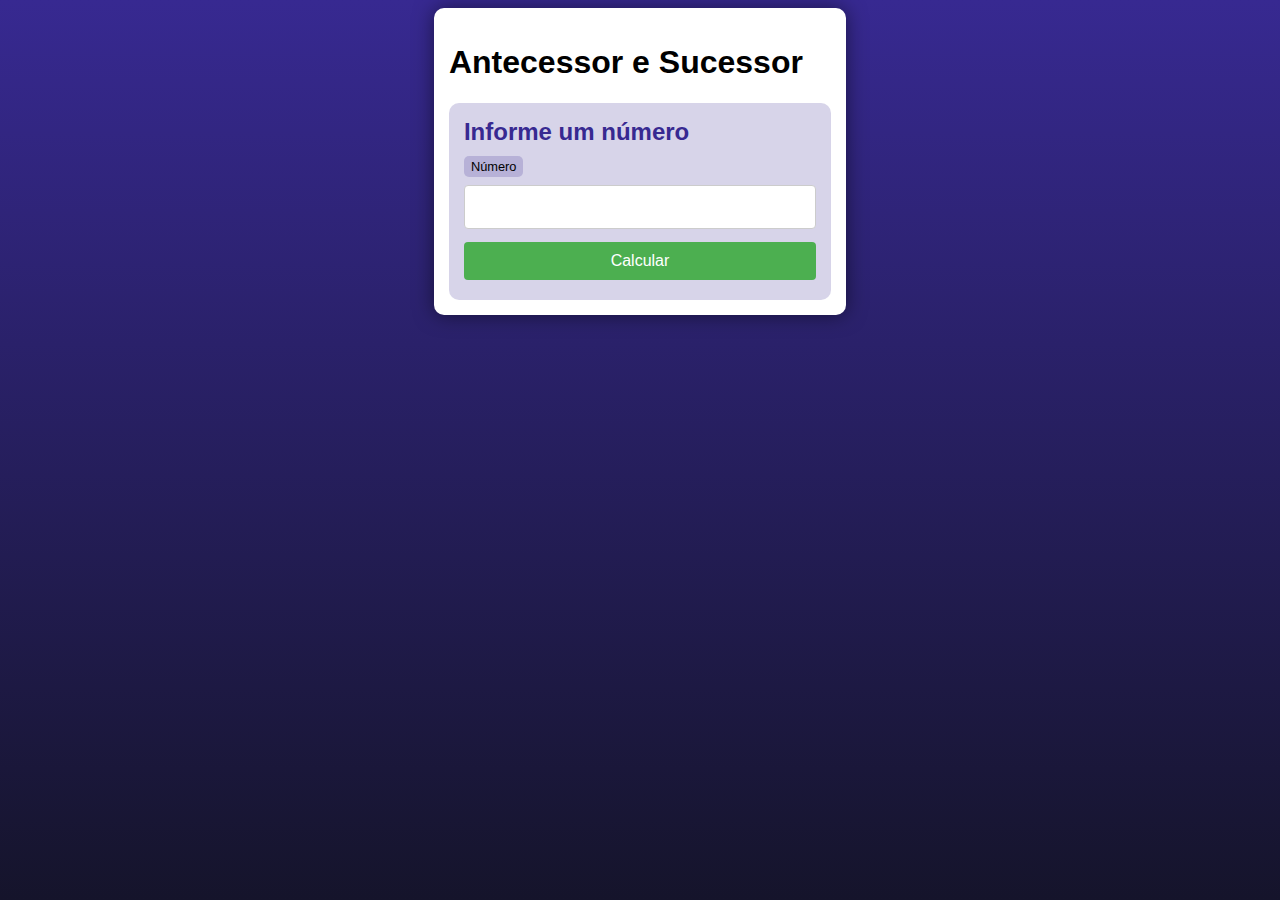
<file: cursophp/desafios/desafio1-antecessorEsucessor/index.html>
<!DOCTYPE html>
<html lang="en">
<head>
    <meta charset="UTF-8">
    <meta name="viewport" content="width=device-width, initial-scale=1.0">
    <title>Antecessor e Sucessor</title>
    <link rel="stylesheet" href="style.css">
</head>
<body>
    <main>    
        <h1>Antecessor e Sucessor</h1>
        <form action="cad.php" method="get">
            <h2>Informe um número</h2>
            <label for="labelNumero">Número</label>
            <input type="text" name="numero" id="idnumero">
            <input type="submit" value="Calcular">
        </form>
    </main>
</body>
</html>
</file>
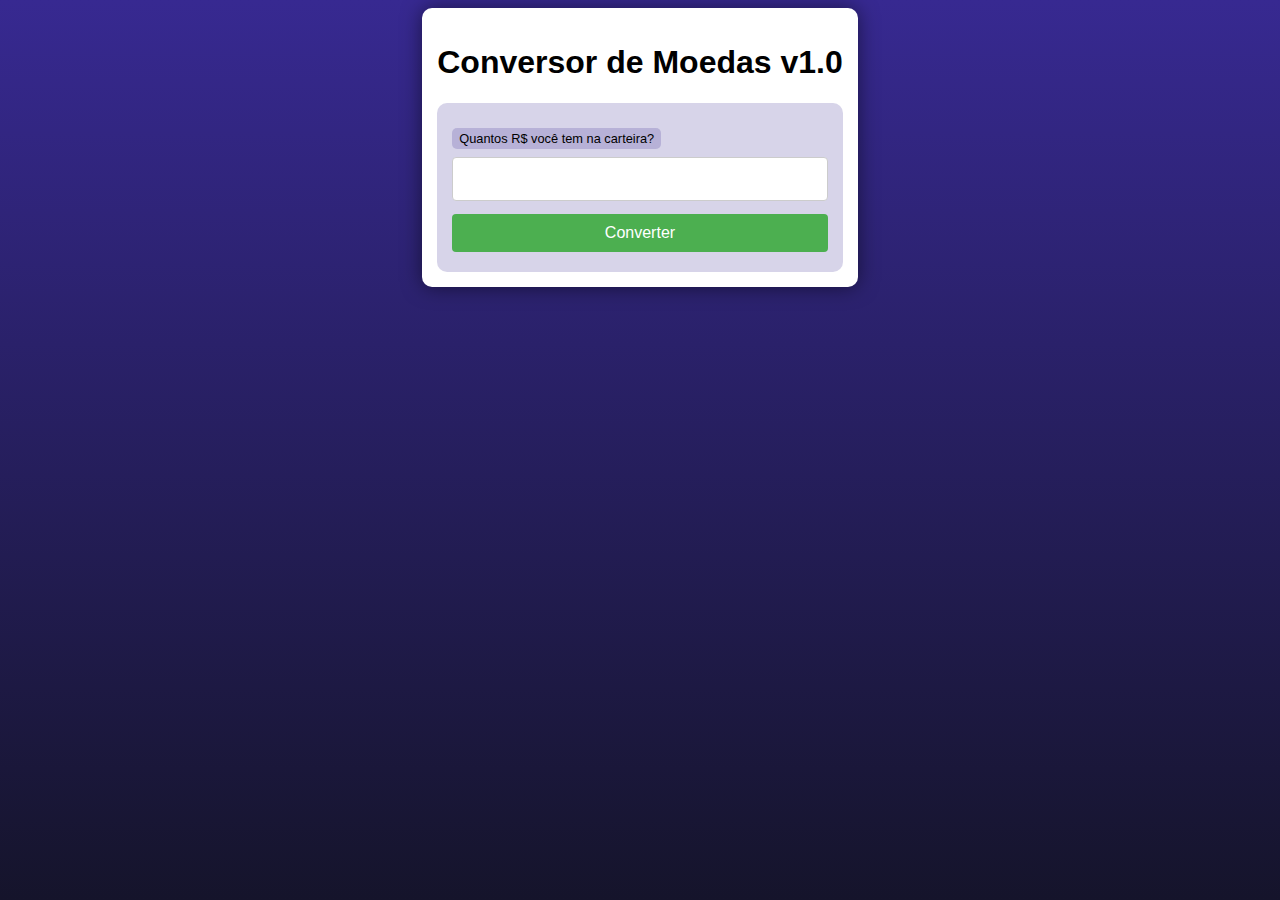
<file: cursophp/desafios/desafio3-conversorDeMoedas1/index.html>
<!DOCTYPE html>
<html lang="en">
<head>
    <meta charset="UTF-8">
    <meta name="viewport" content="width=device-width, initial-scale=1.0">
    <title>Conversor de Moedas</title>
    <link rel="stylesheet" href="style.css">
</head>
<body>
    <main>
        <h1>Conversor de Moedas v1.0</h1>
        <form action="conversor.php" method="get">
            <label for="conversor">Quantos R$ você tem na carteira?</label>
            <input type="number" name="dinheiro" id="iddinheiro" step"0.01">
            <input type="submit" value="Converter">
        </form>
    </main>
</body>
</html>
</file>
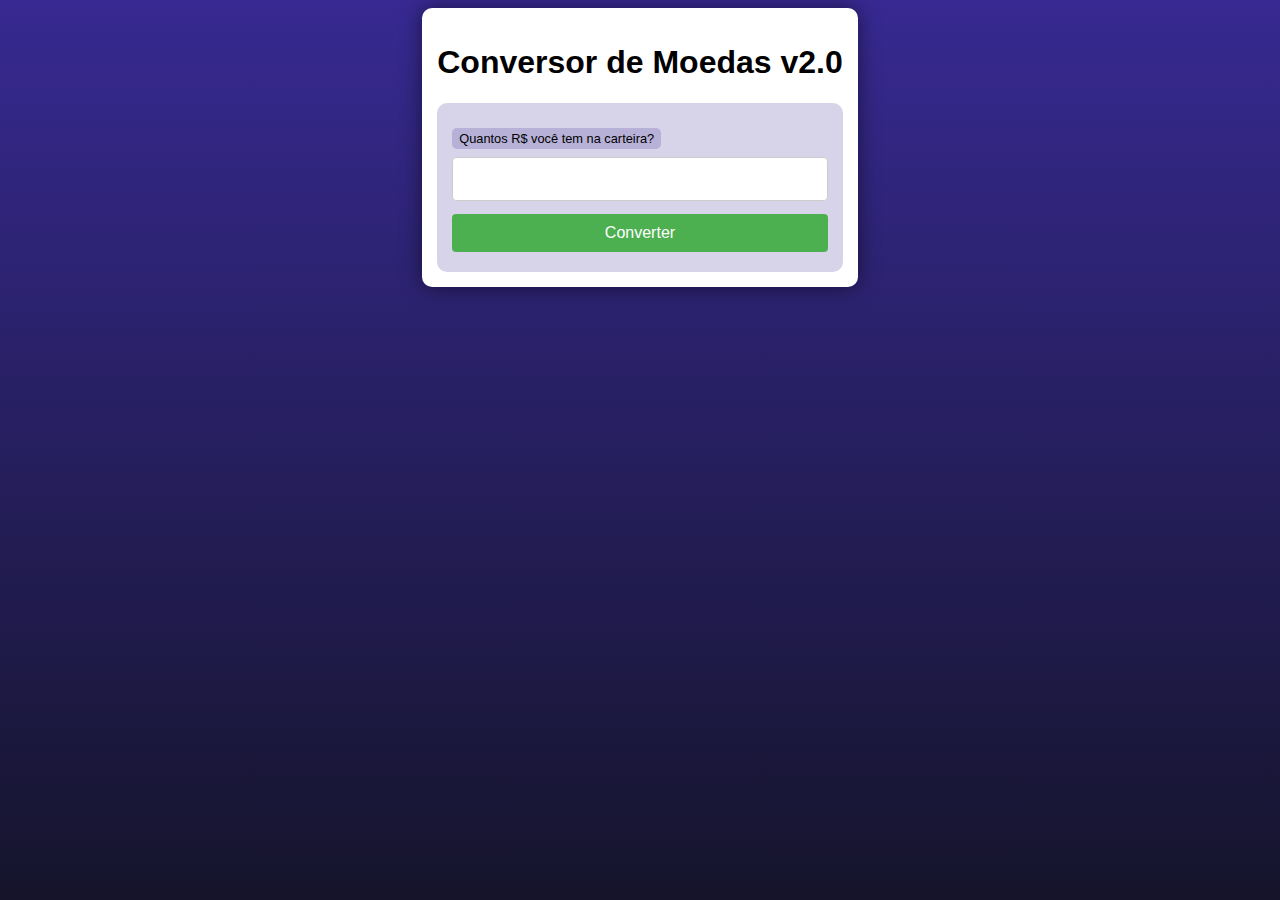
<file: cursophp/desafios/desafio4-conversorDeMoedas2/index.html>
<!DOCTYPE html>
<html lang="en">
<head>
    <meta charset="UTF-8">
    <meta name="viewport" content="width=device-width, initial-scale=1.0">
    <title>Conversor de Moedas V2.0</title>
    <link rel="stylesheet" href="style.css">
</head>
<body>
    <main>
        <h1>Conversor de Moedas v2.0</h1>
        <form action="conversor.php" method="get">
            <label for="conversor">Quantos R$ você tem na carteira?</label>
            <input type="number" name="real" id="idreal" step"0.01">
            <input type="submit" value="Converter">
        </form>
    </main>
</body>
</html>
</file>
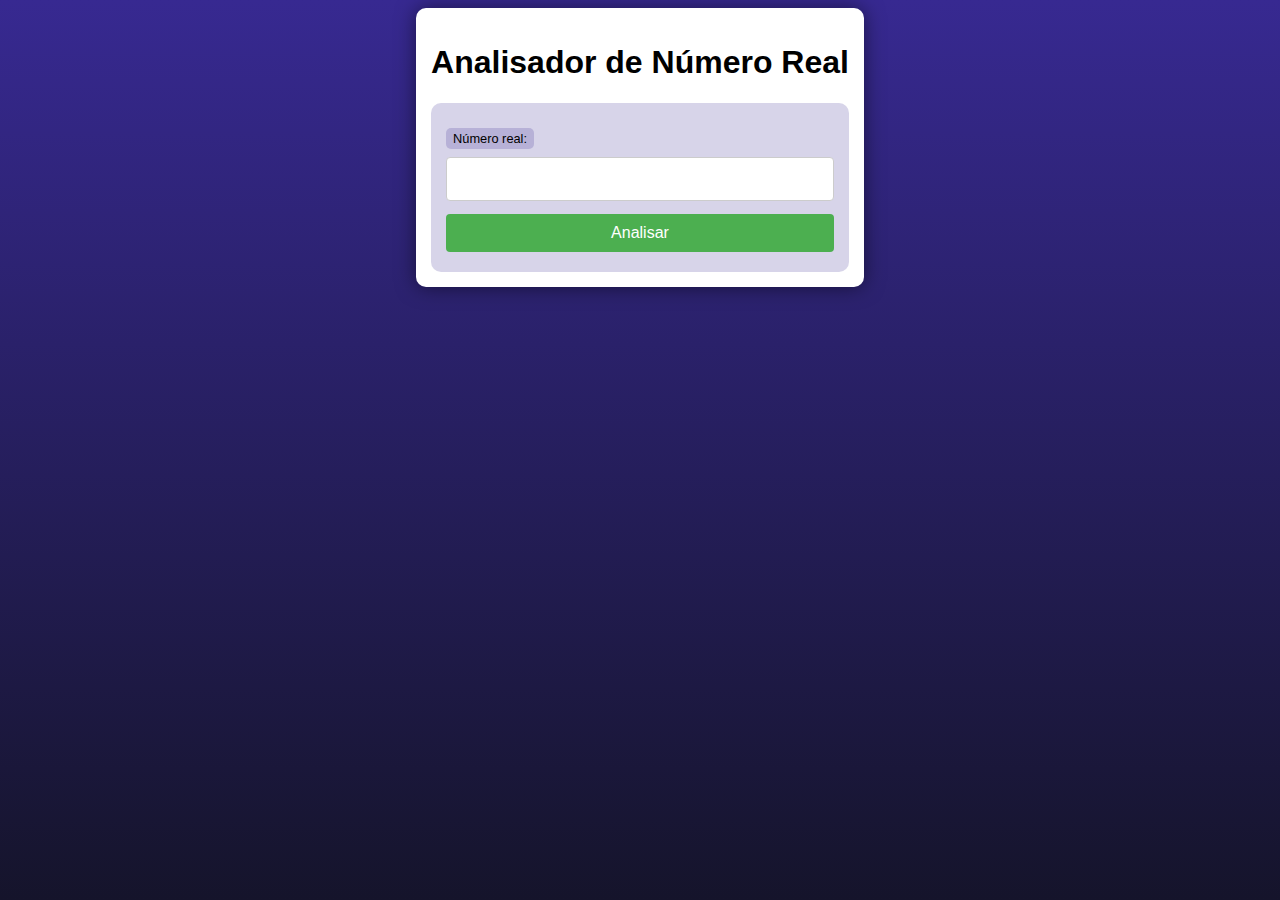
<file: cursophp/desafios/desafio5-analisandoUmNumeroReal/index.html>
<!DOCTYPE html>
<html lang="en">
<head>
    <meta charset="UTF-8">
    <meta name="viewport" content="width=device-width, initial-scale=1.0">
    <title>Analisador de Número Real</title>
    <link rel="stylesheet" href="style.css">
</head>
<body>
    <main>
        <h1>Analisador de Número Real</h1>
        <form action="numero_real.php" method="post"> <!-- usei post para testar, mas poderia ter sido get -->
            <label for="numero_real">Número real:</label>
            <input type="text" name="numero" id="idnumero" step"0.001">
            <input type="submit" value="Analisar">
        </form>
    </main>
</body>
</html>
</file>
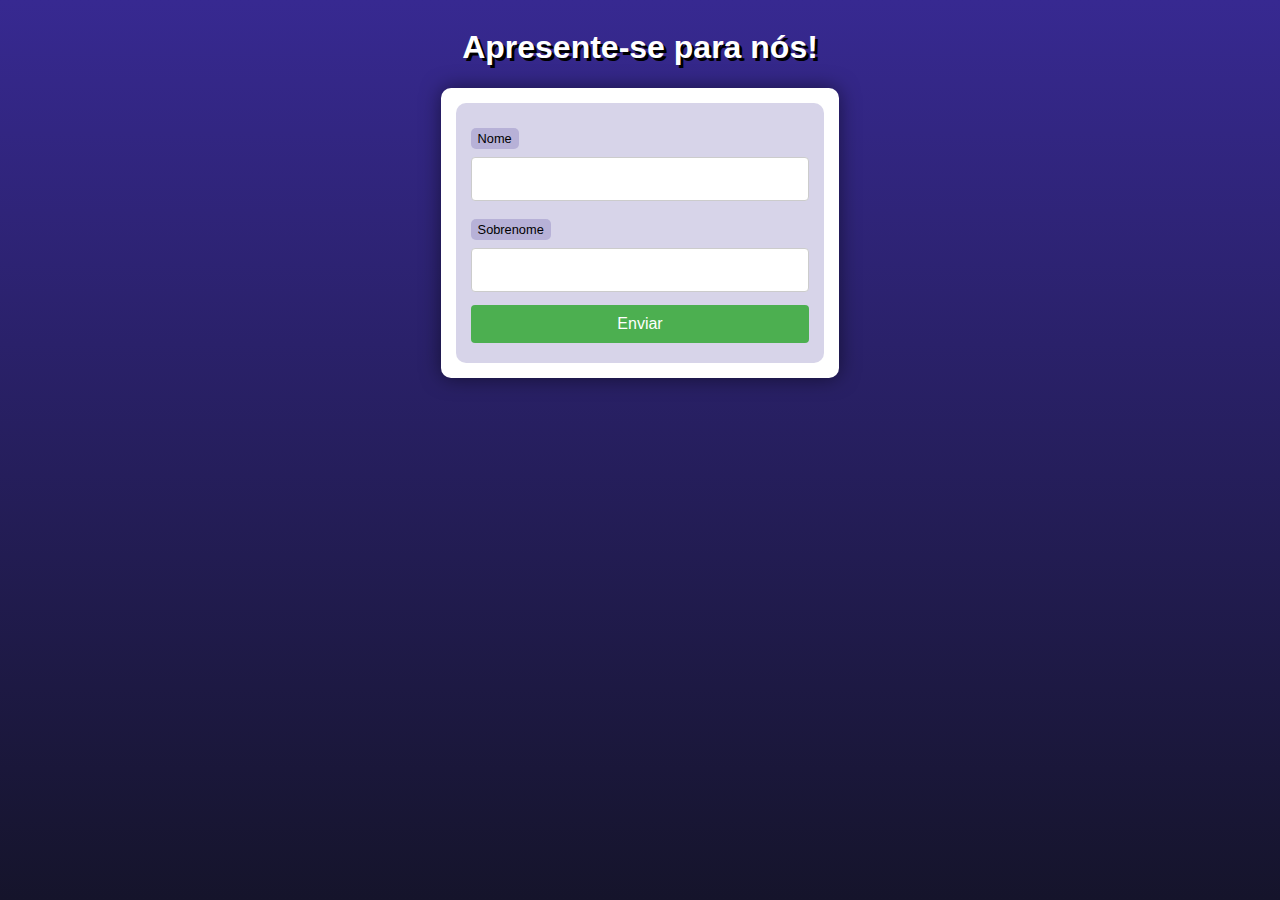
<file: cursophp/exercicios_teoria/ex006 (obtendo dados de formulários), ex 004 do Guanabara/index.html>
<!DOCTYPE html>
<html lang="en">
<head>
    <meta charset="UTF-8">
    <meta name="viewport" content="width=device-width, initial-scale=1.0">
    <title>Interação com Formulários</title>
    <link rel="stylesheet" href="style.css">
</head>
<body>
    <header>
        <h1>Apresente-se para nós!</h1>
    </header>
    <section>
        <!--Método get e post-->
        <form action="cad.php" method="get"> <!--o action é o arquivo php-->
            <label for="nome">Nome</label>
            <input type="text" name="nome" id="idnome"> <!--name vamos usar para php e id é mais utilizado para javascript -->
            <label for="sobrenome">Sobrenome</label>
            <input type="text" name="sobrenome" id="idsobrenome">
            <input type="submit" value="Enviar">
        </form>
    </section>

</body>
</html>
</file>
<file: cursophp/desafios/desafio1-antecessorEsucessor/style.css>
@charset "UTF-8";

* {
    font-family: Verdana, Geneva, Tahoma, sans-serif;
    box-sizing: border-box;
}

/* ELEMENTOS DA INTERFACE */

body {
    background-color: #15142b;
    background-image: linear-gradient(180deg, #372991, #15142b);
    background-repeat: no-repeat;
    background-position: center center;
    background-size: cover;
    background-attachment: fixed;

    display: flex;
    flex-direction: column;
    flex-wrap: nowrap;
    justify-content: center;
    align-items: center;
}

header, main, section, article {
    max-width: 700px;
}

header > h1 {
    color: white;
    text-shadow: 3px 3px 0px black;
}

main, section, article {
    background-color: white;
    padding: 15px;
    margin-bottom: 20px;
    border-radius: 10px;
    box-shadow: 0px 0px 20px rgba(0, 0, 0, 0.502);
}

footer {
    display: block;
    width: 100vw;
    background-color: #291f6c;
    color: white;
    text-align: center;
    margin-top: auto;
    padding: 5px;
}

p {
    text-align: justify;
    line-height: 1.5em;
}

h2, h3, h4 {
    color: #372991;
    margin: 0 0 10px 0;
}

a {
    color: #15142b;
    background-color: rgba(55, 41, 145, 0.1);
    padding: 0 3px;
    font-weight: 600;
    text-decoration: none;
    border-bottom: .5px dotted #372991;
}

a:hover {
    color: #372991;
    border-bottom: 1px solid #372991;
}

/* TABELAS E LISTAS */

table {
    min-width: 400px;
    border-spacing: 0px;
    border: 0.5px solid #372991;
    margin: 10px auto;
}

table th {
    background-color: #372991;
    color: white;
    padding: 5px;
    text-align: left;
}

table td {
    padding: 5px;
}

table tr {
    background-color: rgba(55, 41, 145, 0.05);
}

table tr:nth-child(odd) {
    background-color: rgba(55, 41, 145, 0.3);
}

table.divisao {
    border: 1px solid white;
}

table.divisao td {
    background-color: white;
    padding: 20px;
    text-align: center;
    font-size: 2.5em;
}

table.divisao  tr:nth-child(1) td:nth-child(2) {
    border-bottom: 3px solid black;
    border-left: 3px solid black;
}

table.divisao tr:nth-child(2) td:nth-child(2) {
    border-left: 3px solid black;
}

table.divisao tr:nth-child(2) td:nth-child(1) {
    text-decoration: underline;
}

ul > li::marker {
    color: #372991;
}

/* ELEMENTOS DE FORMULÁRIO */

form {
    background-color: rgba(55, 41, 145, 0.2);
    padding: 15px;
    border-radius: 10px;
}

form label {
    display: block;
    width: fit-content;
    font-size: 0.8em;
    font-weight: 100;
    background-color: rgba(55, 41, 145, 0.2);
    padding: 3px 7px;
    margin-top: 10px;
    margin-bottom: 0px;
    border-radius: 5px;
}

input[type=text], [type=number], select, input[type=date], input[type=date], input[type=datetime], input[type=email], input[type=month], input[type=password], input[type=range], input[type=tel], input[type=time], input[type=week] {
    width: 100%;
    padding: 12px 20px;
    font-size: 1em;
    margin: 8px 0;
    display: inline-block;
    border: 1px solid #ccc;
    border-radius: 4px;
    box-sizing: border-box;
}
  
input[type=submit] {
    width: 100%;
    background-color: #4CAF50;
    font-size: 1em;
    color: white;
    padding: 10px 20px;
    margin: 5px 0;
    border: none;
    border-radius: 4px;
    cursor: pointer;
}
  
input[type=submit]:hover {
    background-color: #45a049;
}

input[type=reset] {
    width: 100%;
    background-color: #eb9903;
    font-size: 1em;
    color: white;
    padding: 10px 20px;
    margin: 5px 0;
    border: none;
    border-radius: 4px;
    cursor: pointer;
}

input[type=reset]:hover {
    background-color: #c27013;
}

input[type=button], button {
    width: 100%;
    background-color: #372991;
    font-size: 1em;
    color: white;
    padding: 10px 20px;
    margin: 5px 0;
    border: none;
    border-radius: 4px;
    cursor: pointer;
}

input[type=button]:hover, button:hover {
    background-color: #291f6c;
}

fieldset {
    border: 0.5px dotted #372991;
}

fieldset > legend {
    font-size: 0.8em;
    font-weight: 100;
    background-color: rgba(55, 41, 145, 0.2);
    padding: 3px 7px;
    border-radius: 5px;
}

input[type=radio] + label, input[type=checkbox] + label {
    display: inline-block;
    font-size: 1em;
    background-color: rgba(0, 0, 0, 0);
}
</file>
<file: cursophp/desafios/desafio3-conversorDeMoedas1/style.css>
@charset "UTF-8";

* {
    font-family: Verdana, Geneva, Tahoma, sans-serif;
    box-sizing: border-box;
}

/* ELEMENTOS DA INTERFACE */

body {
    background-color: #15142b;
    background-image: linear-gradient(180deg, #372991, #15142b);
    background-repeat: no-repeat;
    background-position: center center;
    background-size: cover;
    background-attachment: fixed;

    display: flex;
    flex-direction: column;
    flex-wrap: nowrap;
    justify-content: center;
    align-items: center;
}

header, main, section, article {
    max-width: 700px;
}

header > h1 {
    color: white;
    text-shadow: 3px 3px 0px black;
}

main, section, article {
    background-color: white;
    padding: 15px;
    margin-bottom: 20px;
    border-radius: 10px;
    box-shadow: 0px 0px 20px rgba(0, 0, 0, 0.502);
}

footer {
    display: block;
    width: 100vw;
    background-color: #291f6c;
    color: white;
    text-align: center;
    margin-top: auto;
    padding: 5px;
}

p {
    text-align: justify;
    line-height: 1.5em;
}

h2{
    color: black;
    margin: 0 0 10px 0;
    font-size: 13px;
}

h3, h4 {
    color: #372991;
    margin: 0 0 10px 0;
}

a {
    color: #15142b;
    background-color: rgba(55, 41, 145, 0.1);
    padding: 0 3px;
    font-weight: 600;
    text-decoration: none;
    border-bottom: .5px dotted #372991;
}

a:hover {
    color: #372991;
    border-bottom: 1px solid #372991;
}

/* TABELAS E LISTAS */

table {
    min-width: 400px;
    border-spacing: 0px;
    border: 0.5px solid #372991;
    margin: 10px auto;
}

table th {
    background-color: #372991;
    color: white;
    padding: 5px;
    text-align: left;
}

table td {
    padding: 5px;
}

table tr {
    background-color: rgba(55, 41, 145, 0.05);
}

table tr:nth-child(odd) {
    background-color: rgba(55, 41, 145, 0.3);
}

table.divisao {
    border: 1px solid white;
}

table.divisao td {
    background-color: white;
    padding: 20px;
    text-align: center;
    font-size: 2.5em;
}

table.divisao  tr:nth-child(1) td:nth-child(2) {
    border-bottom: 3px solid black;
    border-left: 3px solid black;
}

table.divisao tr:nth-child(2) td:nth-child(2) {
    border-left: 3px solid black;
}

table.divisao tr:nth-child(2) td:nth-child(1) {
    text-decoration: underline;
}

ul > li::marker {
    color: #372991;
}

/* ELEMENTOS DE FORMULÁRIO */

form {
    background-color: rgba(55, 41, 145, 0.2);
    padding: 15px;
    border-radius: 10px;
}

form label {
    display: block;
    width: fit-content;
    font-size: 0.8em;
    font-weight: 100;
    background-color: rgba(55, 41, 145, 0.2);
    padding: 3px 7px;
    margin-top: 10px;
    margin-bottom: 0px;
    border-radius: 5px;
}

input[type=text], [type=number], select, input[type=date], input[type=date], input[type=datetime], input[type=email], input[type=month], input[type=password], input[type=range], input[type=tel], input[type=time], input[type=week] {
    width: 100%;
    padding: 12px 20px;
    font-size: 1em;
    margin: 8px 0;
    display: inline-block;
    border: 1px solid #ccc;
    border-radius: 4px;
    box-sizing: border-box;
}
  
input[type=submit] {
    width: 100%;
    background-color: #4CAF50;
    font-size: 1em;
    color: white;
    padding: 10px 20px;
    margin: 5px 0;
    border: none;
    border-radius: 4px;
    cursor: pointer;
}
  
input[type=submit]:hover {
    background-color: #45a049;
}

input[type=reset] {
    width: 100%;
    background-color: #eb9903;
    font-size: 1em;
    color: white;
    padding: 10px 20px;
    margin: 5px 0;
    border: none;
    border-radius: 4px;
    cursor: pointer;
}

input[type=reset]:hover {
    background-color: #c27013;
}

input[type=button], button {
    width: 100%;
    background-color: #372991;
    font-size: 1em;
    color: white;
    padding: 10px 20px;
    margin: 5px 0;
    border: none;
    border-radius: 4px;
    cursor: pointer;
}

input[type=button]:hover, button:hover {
    background-color: #291f6c;
}

fieldset {
    border: 0.5px dotted #372991;
}

fieldset > legend {
    font-size: 0.8em;
    font-weight: 100;
    background-color: rgba(55, 41, 145, 0.2);
    padding: 3px 7px;
    border-radius: 5px;
}

input[type=radio] + label, input[type=checkbox] + label {
    display: inline-block;
    font-size: 1em;
    background-color: rgba(0, 0, 0, 0);
}
</file>
<file: cursophp/desafios/desafio4-conversorDeMoedas2/style.css>
@charset "UTF-8";

* {
    font-family: Verdana, Geneva, Tahoma, sans-serif;
    box-sizing: border-box;
}

/* ELEMENTOS DA INTERFACE */

body {
    background-color: #15142b;
    background-image: linear-gradient(180deg, #372991, #15142b);
    background-repeat: no-repeat;
    background-position: center center;
    background-size: cover;
    background-attachment: fixed;

    display: flex;
    flex-direction: column;
    flex-wrap: nowrap;
    justify-content: center;
    align-items: center;
}

header, main, section, article {
    max-width: 700px;
}

header > h1 {
    color: white;
    text-shadow: 3px 3px 0px black;
}

main, section, article {
    background-color: white;
    padding: 15px;
    margin-bottom: 20px;
    border-radius: 10px;
    box-shadow: 0px 0px 20px rgba(0, 0, 0, 0.502);
}

footer {
    display: block;
    width: 100vw;
    background-color: #291f6c;
    color: white;
    text-align: center;
    margin-top: auto;
    padding: 5px;
}

p {
    text-align: justify;
    line-height: 1.5em;
}

h2{
    color: black;
    margin: 0 0 10px 0;
    font-size: 13px;
}

h3, h4 {
    color: #372991;
    margin: 0 0 10px 0;
}

a {
    color: #15142b;
    background-color: rgba(55, 41, 145, 0.1);
    padding: 0 3px;
    font-weight: 600;
    text-decoration: none;
    border-bottom: .5px dotted #372991;
}

a:hover {
    color: #372991;
    border-bottom: 1px solid #372991;
}

/* TABELAS E LISTAS */

table {
    min-width: 400px;
    border-spacing: 0px;
    border: 0.5px solid #372991;
    margin: 10px auto;
}

table th {
    background-color: #372991;
    color: white;
    padding: 5px;
    text-align: left;
}

table td {
    padding: 5px;
}

table tr {
    background-color: rgba(55, 41, 145, 0.05);
}

table tr:nth-child(odd) {
    background-color: rgba(55, 41, 145, 0.3);
}

table.divisao {
    border: 1px solid white;
}

table.divisao td {
    background-color: white;
    padding: 20px;
    text-align: center;
    font-size: 2.5em;
}

table.divisao  tr:nth-child(1) td:nth-child(2) {
    border-bottom: 3px solid black;
    border-left: 3px solid black;
}

table.divisao tr:nth-child(2) td:nth-child(2) {
    border-left: 3px solid black;
}

table.divisao tr:nth-child(2) td:nth-child(1) {
    text-decoration: underline;
}

ul > li::marker {
    color: #372991;
}

/* ELEMENTOS DE FORMULÁRIO */

form {
    background-color: rgba(55, 41, 145, 0.2);
    padding: 15px;
    border-radius: 10px;
}

form label {
    display: block;
    width: fit-content;
    font-size: 0.8em;
    font-weight: 100;
    background-color: rgba(55, 41, 145, 0.2);
    padding: 3px 7px;
    margin-top: 10px;
    margin-bottom: 0px;
    border-radius: 5px;
}

input[type=text], [type=number], select, input[type=date], input[type=date], input[type=datetime], input[type=email], input[type=month], input[type=password], input[type=range], input[type=tel], input[type=time], input[type=week] {
    width: 100%;
    padding: 12px 20px;
    font-size: 1em;
    margin: 8px 0;
    display: inline-block;
    border: 1px solid #ccc;
    border-radius: 4px;
    box-sizing: border-box;
}
  
input[type=submit] {
    width: 100%;
    background-color: #4CAF50;
    font-size: 1em;
    color: white;
    padding: 10px 20px;
    margin: 5px 0;
    border: none;
    border-radius: 4px;
    cursor: pointer;
}
  
input[type=submit]:hover {
    background-color: #45a049;
}

input[type=reset] {
    width: 100%;
    background-color: #eb9903;
    font-size: 1em;
    color: white;
    padding: 10px 20px;
    margin: 5px 0;
    border: none;
    border-radius: 4px;
    cursor: pointer;
}

input[type=reset]:hover {
    background-color: #c27013;
}

input[type=button], button {
    width: 100%;
    background-color: #372991;
    font-size: 1em;
    color: white;
    padding: 10px 20px;
    margin: 5px 0;
    border: none;
    border-radius: 4px;
    cursor: pointer;
}

input[type=button]:hover, button:hover {
    background-color: #291f6c;
}

fieldset {
    border: 0.5px dotted #372991;
}

fieldset > legend {
    font-size: 0.8em;
    font-weight: 100;
    background-color: rgba(55, 41, 145, 0.2);
    padding: 3px 7px;
    border-radius: 5px;
}

input[type=radio] + label, input[type=checkbox] + label {
    display: inline-block;
    font-size: 1em;
    background-color: rgba(0, 0, 0, 0);
}
</file>
<file: cursophp/desafios/desafio5-analisandoUmNumeroReal/style.css>
@charset "UTF-8";

* {
    font-family: Verdana, Geneva, Tahoma, sans-serif;
    box-sizing: border-box;
}

/* ELEMENTOS DA INTERFACE */

body {
    background-color: #15142b;
    background-image: linear-gradient(180deg, #372991, #15142b);
    background-repeat: no-repeat;
    background-position: center center;
    background-size: cover;
    background-attachment: fixed;

    display: flex;
    flex-direction: column;
    flex-wrap: nowrap;
    justify-content: center;
    align-items: center;
}

header, main, section, article {
    max-width: 700px;
}

header > h1 {
    color: white;
    text-shadow: 3px 3px 0px black;
}

main, section, article {
    background-color: white;
    padding: 15px;
    margin-bottom: 20px;
    border-radius: 10px;
    box-shadow: 0px 0px 20px rgba(0, 0, 0, 0.502);
}

footer {
    display: block;
    width: 100vw;
    background-color: #291f6c;
    color: white;
    text-align: center;
    margin-top: auto;
    padding: 5px;
}

p {
    text-align: justify;
    line-height: 1.5em;
}

h2{
    color: black;
    margin: 0 0 10px 0;
    font-size: 13px;
}

h3, h4 {
    color: #372991;
    margin: 0 0 10px 0;
}

a {
    color: #15142b;
    background-color: rgba(55, 41, 145, 0.1);
    padding: 0 3px;
    font-weight: 600;
    text-decoration: none;
    border-bottom: .5px dotted #372991;
}

a:hover {
    color: #372991;
    border-bottom: 1px solid #372991;
}


/* TABELAS E LISTAS */

table {
    min-width: 400px;
    border-spacing: 0px;
    border: 0.5px solid #372991;
    margin: 10px auto;
}

table th {
    background-color: #372991;
    color: white;
    padding: 5px;
    text-align: left;
}

table td {
    padding: 5px;
}

table tr {
    background-color: rgba(55, 41, 145, 0.05);
}

table tr:nth-child(odd) {
    background-color: rgba(55, 41, 145, 0.3);
}

table.divisao {
    border: 1px solid white;
}

table.divisao td {
    background-color: white;
    padding: 20px;
    text-align: center;
    font-size: 2.5em;
}

table.divisao  tr:nth-child(1) td:nth-child(2) {
    border-bottom: 3px solid black;
    border-left: 3px solid black;
}

table.divisao tr:nth-child(2) td:nth-child(2) {
    border-left: 3px solid black;
}

table.divisao tr:nth-child(2) td:nth-child(1) {
    text-decoration: underline;
}

ul > li::marker {
    color: #372991;
}

/* ELEMENTOS DE FORMULÁRIO */

form {
    background-color: rgba(55, 41, 145, 0.2);
    padding: 15px;
    border-radius: 10px;
}

form label {
    display: block;
    width: fit-content;
    font-size: 0.8em;
    font-weight: 100;
    background-color: rgba(55, 41, 145, 0.2);
    padding: 3px 7px;
    margin-top: 10px;
    margin-bottom: 0px;
    border-radius: 5px;
}

input[type=text], [type=number], select, input[type=date], input[type=date], input[type=datetime], input[type=email], input[type=month], input[type=password], input[type=range], input[type=tel], input[type=time], input[type=week] {
    width: 100%;
    padding: 12px 20px;
    font-size: 1em;
    margin: 8px 0;
    display: inline-block;
    border: 1px solid #ccc;
    border-radius: 4px;
    box-sizing: border-box;
}
  
input[type=submit] {
    width: 100%;
    background-color: #4CAF50;
    font-size: 1em;
    color: white;
    padding: 10px 20px;
    margin: 5px 0;
    border: none;
    border-radius: 4px;
    cursor: pointer;
}
  
input[type=submit]:hover {
    background-color: #45a049;
}

input[type=reset] {
    width: 100%;
    background-color: #eb9903;
    font-size: 1em;
    color: white;
    padding: 10px 20px;
    margin: 5px 0;
    border: none;
    border-radius: 4px;
    cursor: pointer;
}

input[type=reset]:hover {
    background-color: #c27013;
}

input[type=button], button {
    width: 100%;
    background-color: #372991;
    font-size: 1em;
    color: white;
    padding: 10px 20px;
    margin: 5px 0;
    border: none;
    border-radius: 4px;
    cursor: pointer;
}

input[type=button]:hover, button:hover {
    background-color: #291f6c;
}

fieldset {
    border: 0.5px dotted #372991;
}

fieldset > legend {
    font-size: 0.8em;
    font-weight: 100;
    background-color: rgba(55, 41, 145, 0.2);
    padding: 3px 7px;
    border-radius: 5px;
}

input[type=radio] + label, input[type=checkbox] + label {
    display: inline-block;
    font-size: 1em;
    background-color: rgba(0, 0, 0, 0);
}
</file>
<file: cursophp/exercicios_teoria/ex006 (obtendo dados de formulários), ex 004 do Guanabara/style.css>
@charset "UTF-8";

* {
    font-family: Verdana, Geneva, Tahoma, sans-serif;
    box-sizing: border-box;
}

/* ELEMENTOS DA INTERFACE */

body {
    background-color: #15142b;
    background-image: linear-gradient(180deg, #372991, #15142b);
    background-repeat: no-repeat;
    background-position: center center;
    background-size: cover;
    background-attachment: fixed;

    display: flex;
    flex-direction: column;
    flex-wrap: nowrap;
    justify-content: center;
    align-items: center;
}

header, main, section, article {
    max-width: 700px;
}

header > h1 {
    color: white;
    text-shadow: 3px 3px 0px black;
}

main, section, article {
    background-color: white;
    padding: 15px;
    margin-bottom: 20px;
    border-radius: 10px;
    box-shadow: 0px 0px 20px rgba(0, 0, 0, 0.502);
}

footer {
    display: block;
    width: 100vw;
    background-color: #291f6c;
    color: white;
    text-align: center;
    margin-top: auto;
    padding: 5px;
}

p {
    text-align: justify;
    line-height: 1.5em;
}

h2, h3, h4 {
    color: #372991;
    margin: 0 0 10px 0;
}

a {
    color: #15142b;
    background-color: rgba(55, 41, 145, 0.1);
    padding: 0 3px;
    font-weight: 600;
    text-decoration: none;
    border-bottom: .5px dotted #372991;
}

a:hover {
    color: #372991;
    border-bottom: 1px solid #372991;
}

/* TABELAS E LISTAS */

table {
    min-width: 400px;
    border-spacing: 0px;
    border: 0.5px solid #372991;
    margin: 10px auto;
}

table th {
    background-color: #372991;
    color: white;
    padding: 5px;
    text-align: left;
}

table td {
    padding: 5px;
}

table tr {
    background-color: rgba(55, 41, 145, 0.05);
}

table tr:nth-child(odd) {
    background-color: rgba(55, 41, 145, 0.3);
}

table.divisao {
    border: 1px solid white;
}

table.divisao td {
    background-color: white;
    padding: 20px;
    text-align: center;
    font-size: 2.5em;
}

table.divisao  tr:nth-child(1) td:nth-child(2) {
    border-bottom: 3px solid black;
    border-left: 3px solid black;
}

table.divisao tr:nth-child(2) td:nth-child(2) {
    border-left: 3px solid black;
}

table.divisao tr:nth-child(2) td:nth-child(1) {
    text-decoration: underline;
}

ul > li::marker {
    color: #372991;
}

/* ELEMENTOS DE FORMULÁRIO */

form {
    background-color: rgba(55, 41, 145, 0.2);
    padding: 15px;
    border-radius: 10px;
}

form label {
    display: block;
    width: fit-content;
    font-size: 0.8em;
    font-weight: 100;
    background-color: rgba(55, 41, 145, 0.2);
    padding: 3px 7px;
    margin-top: 10px;
    margin-bottom: 0px;
    border-radius: 5px;
}

input[type=text], [type=number], select, input[type=date], input[type=date], input[type=datetime], input[type=email], input[type=month], input[type=password], input[type=range], input[type=tel], input[type=time], input[type=week] {
    width: 100%;
    padding: 12px 20px;
    font-size: 1em;
    margin: 8px 0;
    display: inline-block;
    border: 1px solid #ccc;
    border-radius: 4px;
    box-sizing: border-box;
}
  
input[type=submit] {
    width: 100%;
    background-color: #4CAF50;
    font-size: 1em;
    color: white;
    padding: 10px 20px;
    margin: 5px 0;
    border: none;
    border-radius: 4px;
    cursor: pointer;
}
  
input[type=submit]:hover {
    background-color: #45a049;
}

input[type=reset] {
    width: 100%;
    background-color: #eb9903;
    font-size: 1em;
    color: white;
    padding: 10px 20px;
    margin: 5px 0;
    border: none;
    border-radius: 4px;
    cursor: pointer;
}

input[type=reset]:hover {
    background-color: #c27013;
}

input[type=button], button {
    width: 100%;
    background-color: #372991;
    font-size: 1em;
    color: white;
    padding: 10px 20px;
    margin: 5px 0;
    border: none;
    border-radius: 4px;
    cursor: pointer;
}

input[type=button]:hover, button:hover {
    background-color: #291f6c;
}

fieldset {
    border: 0.5px dotted #372991;
}

fieldset > legend {
    font-size: 0.8em;
    font-weight: 100;
    background-color: rgba(55, 41, 145, 0.2);
    padding: 3px 7px;
    border-radius: 5px;
}

input[type=radio] + label, input[type=checkbox] + label {
    display: inline-block;
    font-size: 1em;
    background-color: rgba(0, 0, 0, 0);
}
</file>
